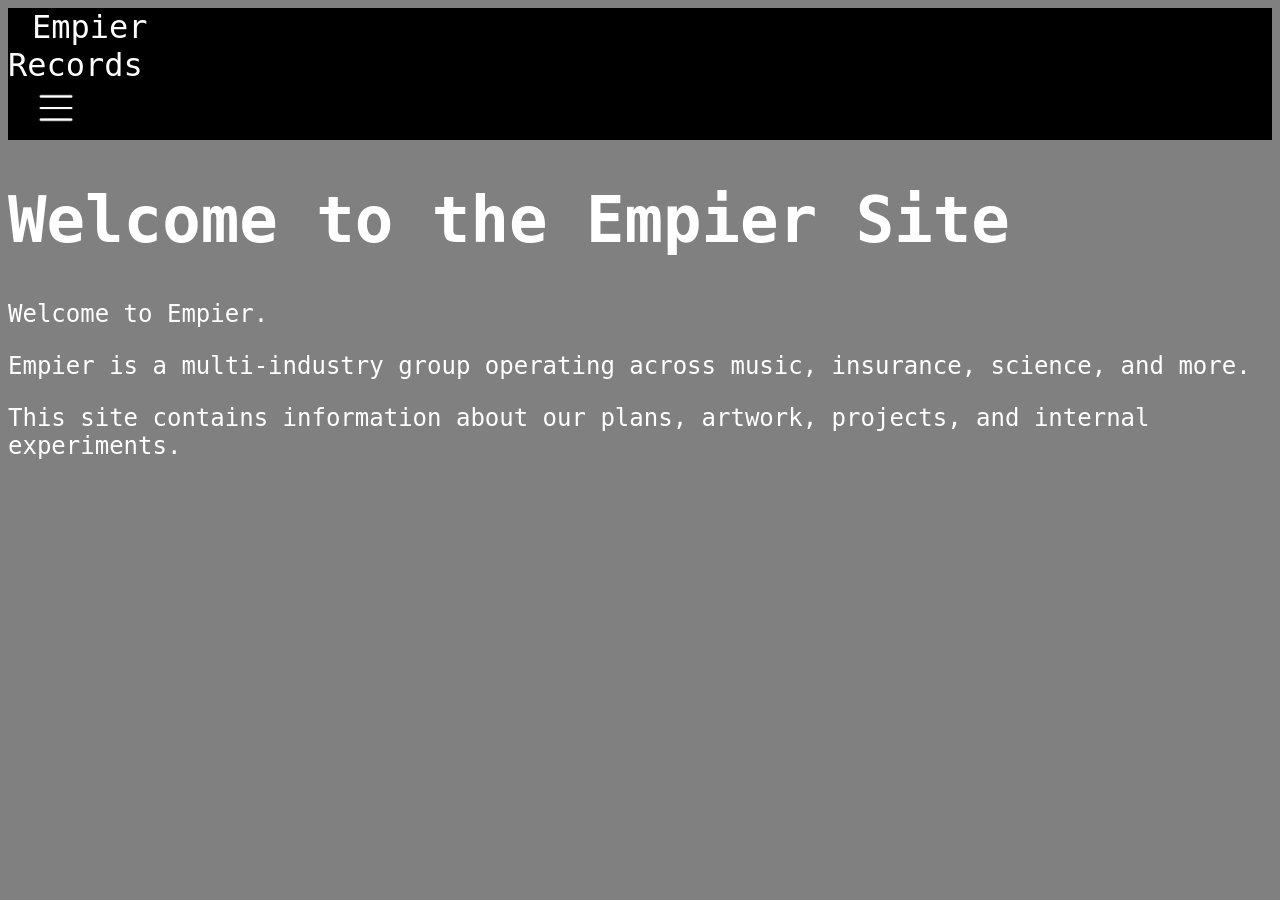
<file: index.html>
<!DOCTYPE html>
<html lang="en">
<head>
    <meta charset="UTF-8">
    <title>Title</title>
    <link rel="stylesheet" href="style.css">
</head>
<body>
<DIV class="bar">
    <a href="index.html" class="Home">Empier Records</a>
    <a href="pages.html">
        <img src="img/burger.png" class="burger">
    </a>
</DIV>
<div class="main">
    <h1>Welcome to the Empier Site</h1>
    <p> Welcome to Empier.</p>
    <p>Empier is a multi-industry group operating across music, insurance, science, and more.</p>
    <p>This site contains information about our plans, artwork, projects, and internal experiments.</p>
</div>


</body>
</html>
</file>
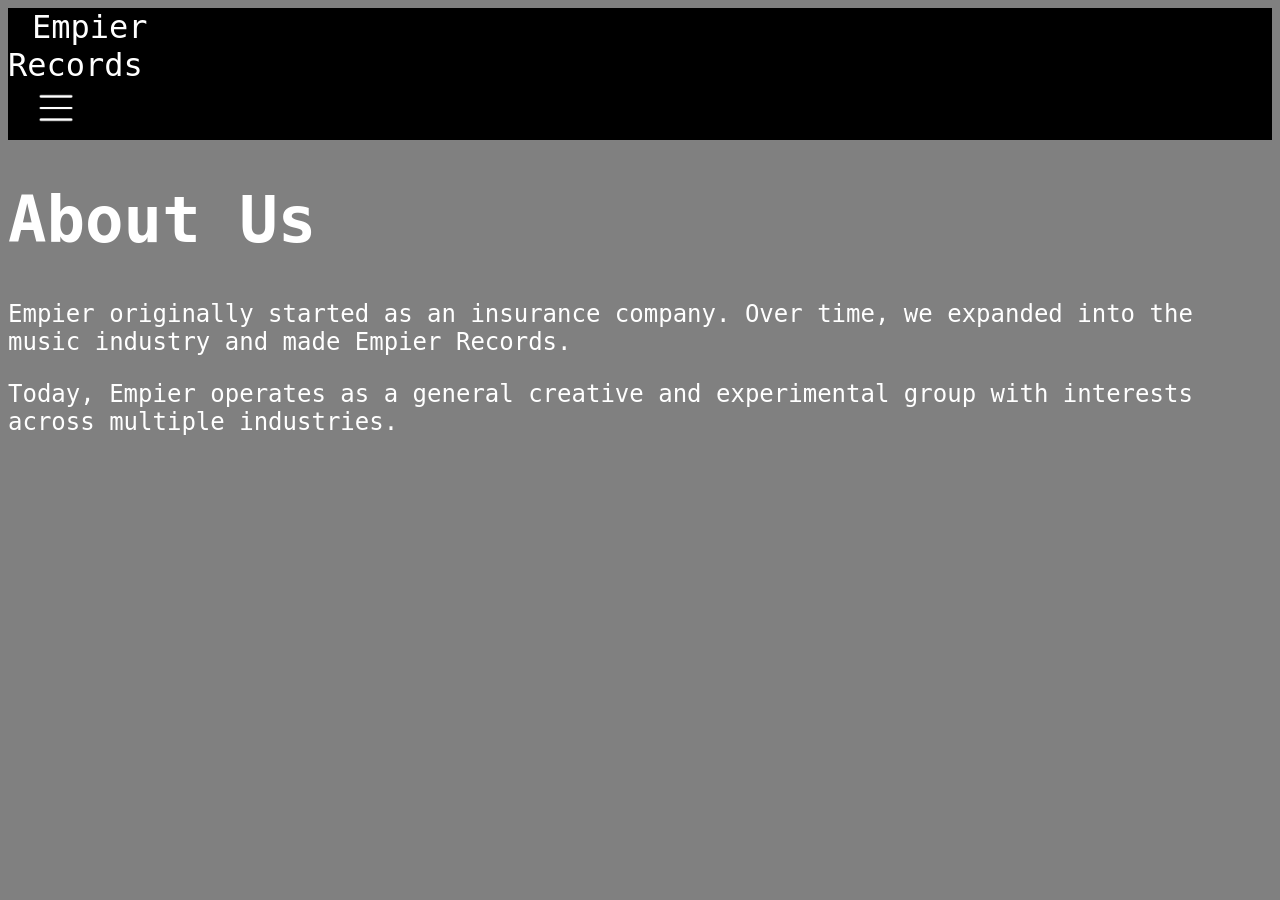
<file: about.html>
<!DOCTYPE html>
<html lang="en">
<head>
    <meta charset="UTF-8">
    <title>Title</title>
    <link rel="stylesheet" href="style.css">
</head>
<body>
<DIV class="bar">
    <a href="index.html" class="Home">Empier Records</a>
    <a href="pages.html">
        <img src="img/burger.png" class="burger">
    </a>
</DIV>
<div class="about">
    <h1>About Us</h1>
    <p>Empier originally started as an insurance company. Over time, we expanded into the music industry and made Empier Records.</p>
    <p>Today, Empier operates as a general creative and experimental group with interests across multiple industries.</p>
</div>

</body>
</html>
</file>
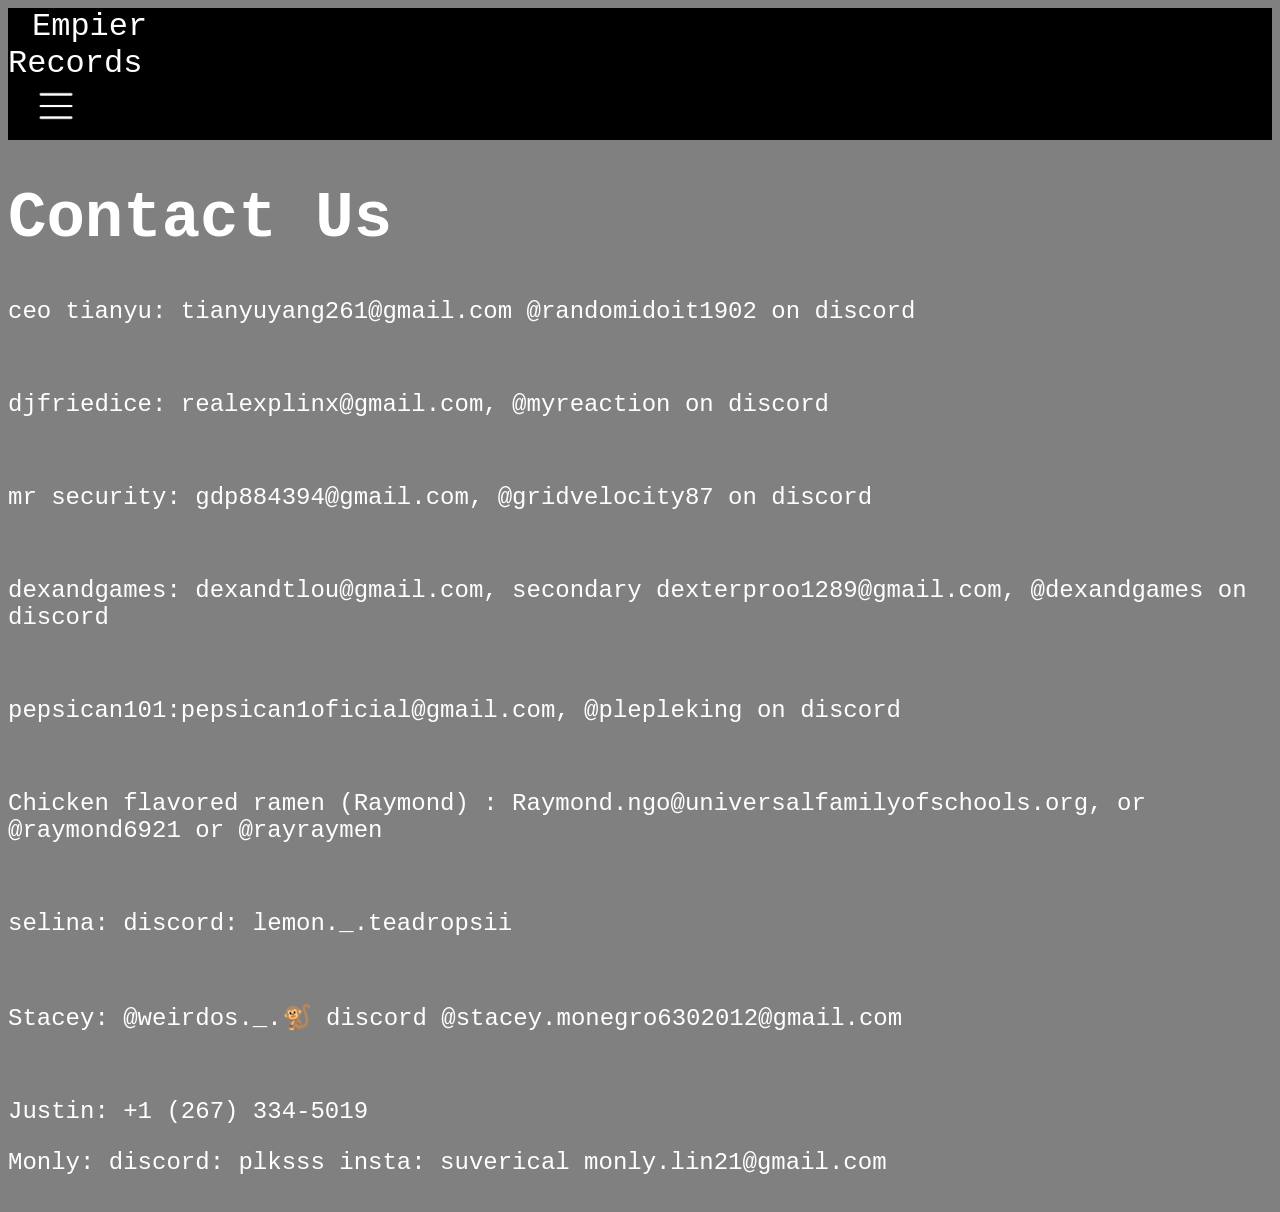
<file: contact.html>
<!DOCTYPE html>
<html lang="en">
<head>
    <meta charset="UTF-8">
    <title>Title</title>
    <link href="style.css" rel="stylesheet">
</head>
<DIV class="bar">
    <a href="index.html" class="Home">Empier Records</a>
    <a href="pages.html">
        <img src="img/burger.png" class="burger">
    </a>
</DIV>
<h1>Contact Us</h1>
<p>ceo tianyu: tianyuyang261@gmail.com @randomidoit1902 on discord</p>
<br>
<p>djfriedice: realexplinx@gmail.com, @myreaction on discord</p>
<br>
<p> mr security: gdp884394@gmail.com, @gridvelocity87 on discord</p>
<br>
<p>dexandgames: dexandtlou@gmail.com, secondary dexterproo1289@gmail.com, @dexandgames on discord</p>
<br>
<p>pepsican101:pepsican1oficial@gmail.com, @plepleking on discord</p>
<br>
<p>Chicken flavored ramen (Raymond) : Raymond.ngo@universalfamilyofschools.org, or @raymond6921 or @rayraymen</p>
<br>
<p>selina: discord: lemon._.teadropsii</p>
<br>
<p>Stacey: @weirdos._.🐒 discord @stacey.monegro6302012@gmail.com</p>
<br>
<p>Justin: +1 (267) 334-5019</p>
<p>Monly: discord: plksss insta: suverical monly.lin21@gmail.com</p>
</body>
</html>
</file>
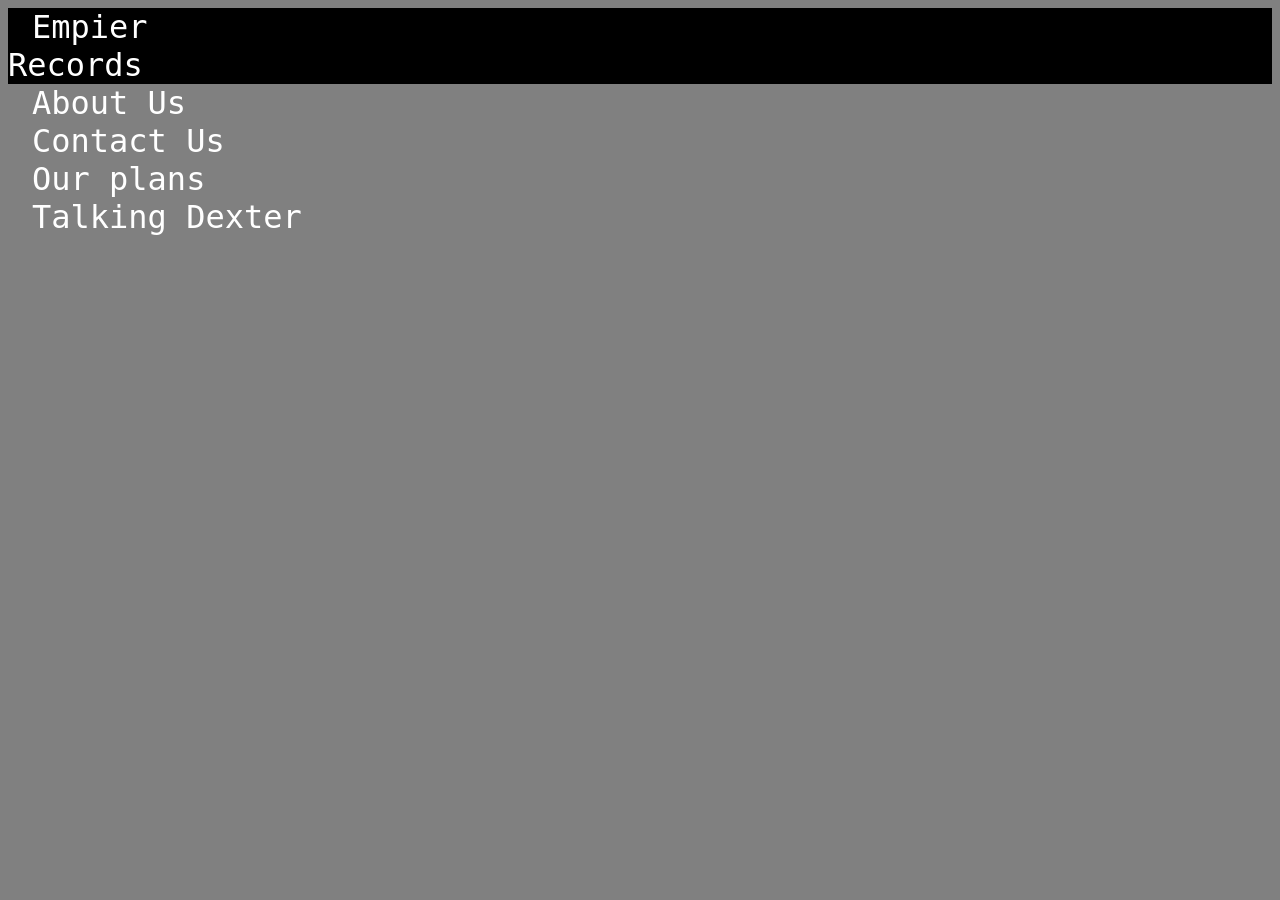
<file: pages.html>
<!DOCTYPE html>
<html lang="en">
<head>
    <meta charset="UTF-8">
    <title>Title</title>
    <link rel="stylesheet" href="style.css">
</head>
<body>
<DIV class="bar">
    <a href="index.html" class="Home">Empier Records</a>
</DIV>
<a href="about.html" class="about">About Us</a>
<br>
<a href="contact.html" class="contact">Contact Us</a>
<br>
<a href="plans.html" class="plans">Our plans </a>
<br>
<a href="talkingdexter.html" class="td">Talking Dexter</a>
</body>
</html>
</file>
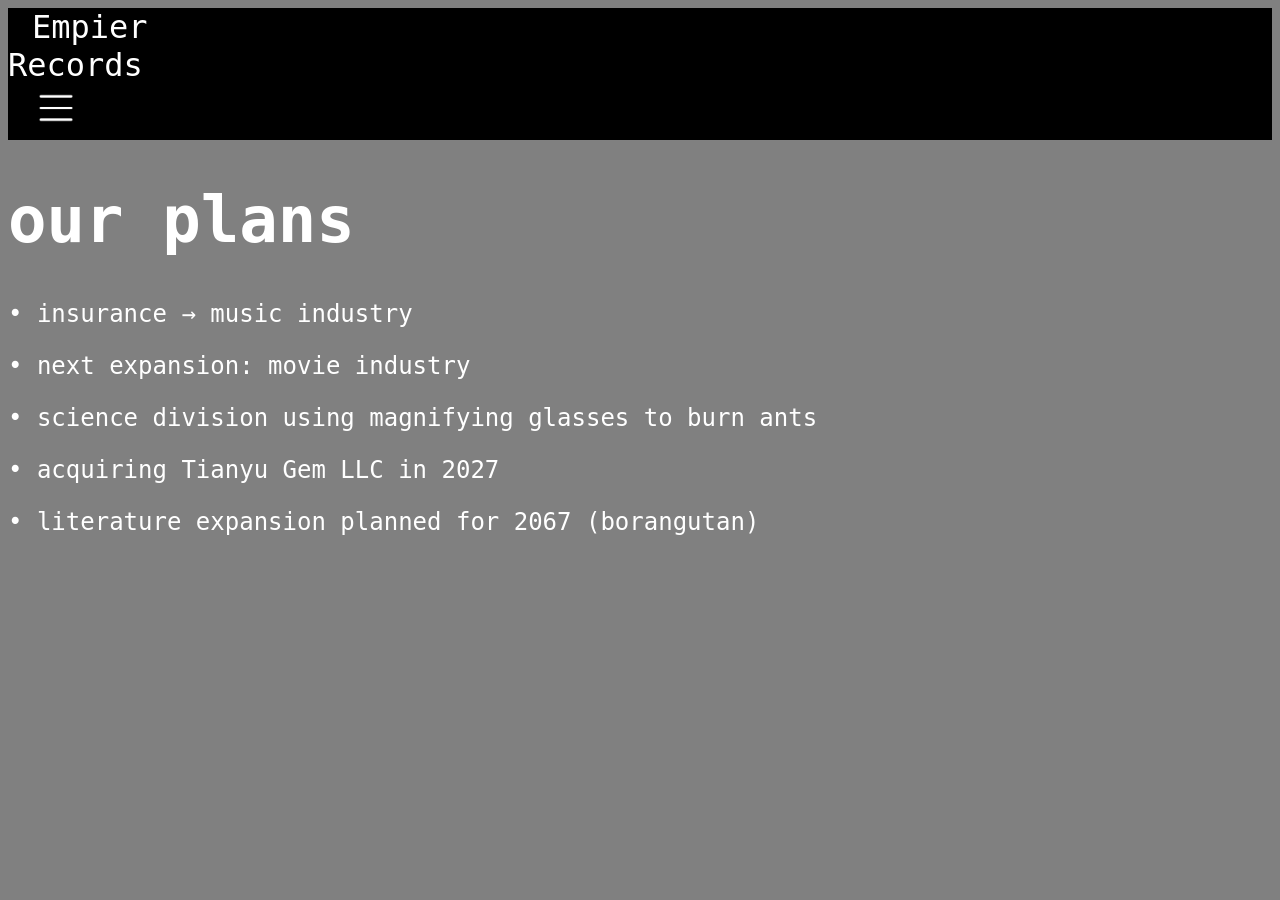
<file: plans.html>
<!DOCTYPE html>
<html lang="en">
<head>
    <meta charset="UTF-8">
    <title>Title</title>
    <link rel="stylesheet" href="style.css">
</head>
<body>
<DIV class="bar">
    <a href="index.html" class="Home">Empier Records</a>
    <a href="pages.html">
        <img src="img/burger.png" class="burger">
    </a>
</DIV>

<h1>our plans</h1>
<p> • insurance → music industry</p>
<p> • next expansion: movie industry</p>
<p>• science division using magnifying glasses to burn ants</p>
<p>• acquiring Tianyu Gem LLC in 2027</p>
<p>• literature expansion planned for 2067 (borangutan)</p>

</body>
</html>
</file>
<file: style.css>
a, h1, p{
    color: white;
    font-family: "JetBrains Mono", monospace;
}
a{
    text-decoration: none;
    font-size: 2rem;
    padding: 1.5rem;
}
.Home{
    padding-right: 5rem;
    margin-right: 65rem;
}
.bar{
    background-color: black;
}
body{
    background: gray;
}
h1{
    font-size: 4rem;
}
p{
    font-size: 1.5rem;
}
.burger{
    height: 3rem;
}
</file>
